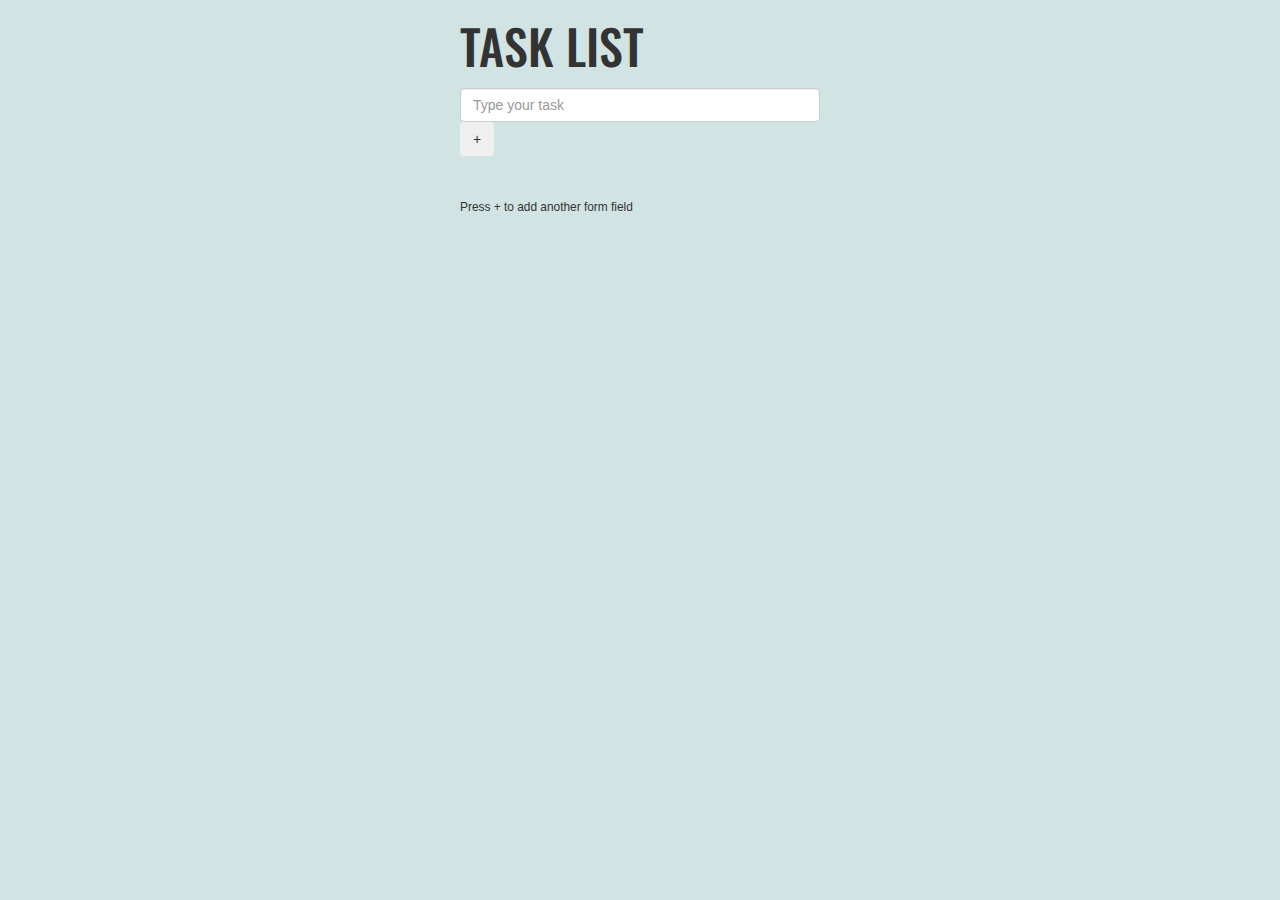
<file: index.html>
<!DOCTYPE html>
<html>

  <head>
    <link data-require="bootstrap@*" data-semver="3.3.2" rel="stylesheet" href="//maxcdn.bootstrapcdn.com/bootstrap/3.3.2/css/bootstrap.min.css" />
    <script data-require="bootstrap@*" data-semver="3.3.2" src="//maxcdn.bootstrapcdn.com/bootstrap/3.3.2/js/bootstrap.min.js"></script>
    <script data-require="jquery@2.1.4" data-semver="2.1.4" src="http://code.jquery.com/jquery-2.1.4.min.js"></script>
    <link rel="stylesheet" href="style.css" />
    <script src="script.js"></script>
    <link rel="stylesheet" type="text/css" href="http://fonts.googleapis.com/css?family=Oswald">
  </head>

  <body>
        <div class="container">
        <div class="row">
            <input type="hidden" name="count" value="1" />
            <div class="control-group col-lg-4 col-lg-offset-4" id="fields">
                <label class="control-label" for="field1"><h1>TASK LIST</h1></label>
                <div class="controls" id="profs">
                    <form class="input-append">
                        <div id="field"><input autocomplete="off" class="input form-control" id="field1" name="prof1" type="text" placeholder="Type your task" data-items="8"/>
                        <button id="b1" class="btn add-more" type="button">+</button></div>
                    </form>
                    <br>
                    <small>Press + to add another form field</small>
                </div>
            </div>
        </div>
    </div>
  </body>

</html>
</file>
<file: style.css>
/* Styles go here */

* {
  .border-radius(0) !important;
}

#field {
margin-bottom:20px;
}

body {
  background-color: #D1E3E3 !important;
}
button {
  padding-top: 5px;
}
h1 {
        font-family: 'Oswald', serif;
        font-size: 48px;
}
#checkbox {
    position:relative;
    top: -20px;
    left: 55px;
}
</file>
